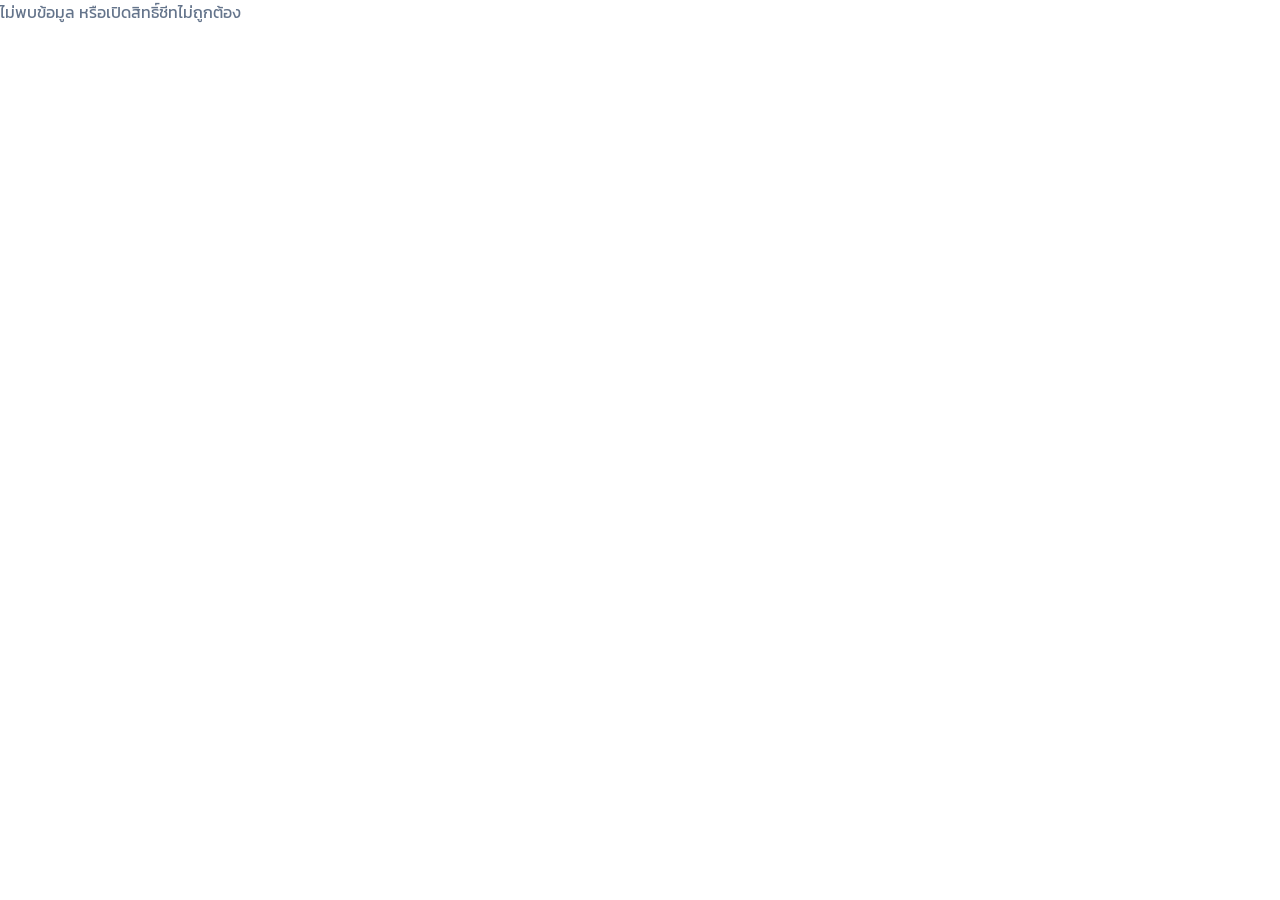
<file: routes/table.html>
<!DOCTYPE html>
<html lang="th" data-theme="system">
<head>
    <meta charset="UTF-8">
    <meta name="viewport" content="width=device-width, initial-scale=1.0">
    <link rel="icon" href="data:,">
    <title>ระบบเช็กตารางเวลารถเมล์</title>
    <link rel="stylesheet" href="../loading.css">
    <script src="config.js"></script>
    <script src="../loading.js"></script>
    <script src="bus-logo.js"></script>

    <link rel="preconnect" href="https://fonts.googleapis.com">
    <link rel="preconnect" href="https://fonts.gstatic.com" crossorigin>
    <link href="https://fonts.googleapis.com/css2?family=Inter:wght@400;500;600&family=Kanit:wght@300;400;500;600&display=swap" rel="stylesheet">

    <style>
        :root {
            --bg-body: #f8fafc;
            --text-main: #0f172a;
            --text-sub: #64748b;
            --border-color: #e2e8f0;
            --hover-bg: rgba(0, 0, 0, 0.02);
            --card-bg: #ffffff;
            --badge-bg: rgba(0, 0, 0, 0.04);
            --badge-text: #475569;
            --arrow-color: #94a3b8;
            --btn-active-bg: #e2e8f0;
            --accent-color: #3b82f6;
            --icon-color: #64748b;
            --schedule-bg: #f1f5f9;
        }

        [data-theme="dark"] {
            --bg-body: #0b0f17;
            --text-main: #ffffff;
            --text-sub: #94a3b8;
            --border-color: rgba(255, 255, 255, 0.08);
            --hover-bg: rgba(255, 255, 255, 0.03);
            --card-bg: #111827;
            --badge-bg: rgba(255, 255, 255, 0.04);
            --badge-text: #cbd5e1;
            --arrow-color: #475569;
            --btn-active-bg: rgba(255, 255, 255, 0.15);
            --accent-color: #60a5fa;
            --icon-color: #94a3b8;
            --schedule-bg: rgba(255, 255, 255, 0.03);
        }

        @media (prefers-color-scheme: dark) {
            [data-theme="system"] {
                --bg-body: #0b0f17;
                --text-main: #ffffff;
                --text-sub: #94a3b8;
                --border-color: rgba(255, 255, 255, 0.08);
                --hover-bg: rgba(255, 255, 255, 0.03);
                --card-bg: #111827;
                --badge-bg: rgba(255, 255, 255, 0.04);
                --badge-text: #cbd5e1;
                --arrow-color: #475569;
                --btn-active-bg: rgba(255, 255, 255, 0.15);
                --accent-color: #60a5fa;
                --icon-color: #94a3b8;
                --schedule-bg: rgba(255, 255, 255, 0.03);
            }
        }

        * {
            box-sizing: border-box;
            font-family: 'Inter', 'Kanit', sans-serif;
            transition: background-color 0.2s ease, color 0.2s ease, border-color 0.2s ease;
        }

        body {
            background-color: var(--bg-body);
            color: var(--text-sub);
            margin: 0;
            padding: 40px 20px;
        }

        .container {
            max-width: 700px;
            margin: 0 auto;
        }

        /* Header Bar */
        .header-bar {
            display: flex;
            justify-content: space-between;
            align-items: center;
            margin-bottom: 24px;
        }

        .header-title {
            font-size: 1.25rem;
            font-weight: 600;
            color: var(--text-main);
            margin: 0;
        }

        .segmented-control {
            display: inline-flex;
            background-color: var(--card-bg);
            border: 1px solid var(--border-color);
            padding: 3px;
            border-radius: 9999px;
            gap: 2px;
            box-shadow: 0 2px 8px rgba(0, 0, 0, 0.05);
        }

        .segment-btn {
            background: transparent;
            border: none;
            color: var(--text-sub);
            padding: 6px 10px;
            border-radius: 9999px;
            cursor: pointer;
            display: flex;
            align-items: center;
            justify-content: center;
        }

        .segment-btn.active {
            background-color: var(--btn-active-bg);
            color: var(--text-main);
        }

        .loading {
            text-align: center;
            color: var(--text-sub);
            padding: 30px;
        }

        .view-section {
            display: none;
        }

        .view-section.active {
            display: block;
        }

        /* List UI */
        .list-container {
            display: flex;
            flex-direction: column;
        }

        .list-item {
            display: flex;
            align-items: center;
            justify-content: space-between;
            padding: 18px 12px; /* เพิ่ม padding ด้านข้างเล็กน้อยให้กดง่ายขึ้น */
            border-bottom: 1px solid var(--border-color);
            cursor: pointer; /* แสดงรูปมือเมื่อวางเมาส์ */
            border-radius: 8px;
        }

        .list-item:hover {
            background-color: var(--hover-bg);
        }

        .item-left {
            display: flex;
            align-items: flex-start;
            gap: 12px;
        }

        .status-dot {
            width: 8px;
            height: 8px;
            border-radius: 50%;
            margin-top: 7px;
            flex-shrink: 0;
            background-color: #64748b;
        }

        .item-title {
            font-size: 1rem;
            font-weight: 600;
            color: var(--text-main);
            margin-bottom: 4px;
        }

        .item-subtitle {
            font-size: 0.85rem;
            color: var(--text-sub);
        }

        .item-right {
            display: flex;
            align-items: center;
            gap: 12px;
        }

        .badge {
            display: inline-flex;
            align-items: center;
            padding: 4px 14px;
            border-radius: 9999px;
            font-size: 0.78rem;
            font-weight: 500;
            border: 1px solid var(--border-color);
            color: var(--badge-text);
            background: var(--badge-bg);
            cursor: pointer;
        }

        .badge:hover {
            opacity: 0.8;
        }

        .arrow {
            color: var(--arrow-color);
            font-size: 0.9rem;
        }

        /* Detail View Styles */
        .btn-back {
            background: transparent;
            border: none;
            color: var(--accent-color);
            font-size: 0.95rem;
            font-weight: 500;
            cursor: pointer;
            padding: 0;
            margin-bottom: 20px;
            display: inline-flex;
            align-items: center;
            gap: 6px;
        }

        .btn-back:hover {
            opacity: 0.8;
        }

        .route-header {
            margin-bottom: 24px;
        }

        .route-number {
            font-size: 1.6rem;
            font-weight: 700;
            color: var(--text-main);
            line-height: 1.2;
            margin-bottom: 4px;
        }

        .route-name {
            font-size: 1.05rem;
            font-weight: 500;
            color: var(--text-sub);
            line-height: 1.4;
            margin-bottom: 8px;
        }

        .route-title {
            font-size: 1.4rem;
            font-weight: 600;
            color: var(--text-main);
            margin: 0 0 6px 0;
        }

        .route-updated {
            font-size: 0.8rem;
            color: var(--text-sub);
            display: flex;
            align-items: center;
            gap: 6px;
        }

        /* การ์ดแยกของแต่ละป้าย */
        .stop-card {
            background-color: var(--card-bg);
            border: 1px solid var(--border-color);
            border-radius: 12px;
            padding: 18px 20px;
            margin-bottom: 14px;
            box-shadow: 0 1px 3px rgba(0, 0, 0, 0.02);
        }

        .stop-name-title {
            font-size: 1.05rem;
            font-weight: 600;
            color: var(--text-main);
            margin-bottom: 14px;
            display: flex;
            align-items: center;
            gap: 8px;
        }

        .schedule-box {
            display: flex;
            flex-direction: column;
            gap: 10px;
            background-color: var(--schedule-bg);
            padding: 14px;
            border-radius: 8px;
        }

        .schedule-row {
            display: flex;
            flex-direction: column;
            gap: 4px;
        }

        .schedule-label {
            font-size: 0.78rem;
            font-weight: 500;
            color: var(--text-sub);
            display: flex;
            align-items: center;
            gap: 6px;
        }

        .schedule-val {
            font-size: 0.9rem;
            color: var(--text-main);
            font-weight: 400;
            line-height: 1.5;
            word-break: break-word;
        }

        /* SVG Minimal Icon Style */
        .icon-svg {
            stroke: var(--icon-color);
            flex-shrink: 0;
        }
        .detail-schedule-card {
            position: relative;
            width: 100%;             /* ขนาดเท่ากับกรอบด้านบน */
            box-sizing: border-box;
            background: #ffffff;     /* ปรับตามธีม (เช่น Dark Mode ใช้ #1e1e1e) */
            border-radius: 12px;
            border: 1px solid rgba(0, 0, 0, 0.1);
            padding: 16px;
            margin-top: 16px;
            box-shadow: 0 4px 12px rgba(0, 0, 0, 0.05);
        }
        
        /* 📌 หัวกรอบภาพ (Header Zone) */
        .schedule-card-header {
            display: flex;
            align-items: center;
            gap: 10px;
            margin-bottom: 12px;
        }
        
        /* กรอบคุมขนาดโลโก้ที่มุมซ้ายบน */
        .schedule-logo-badge {
            width: 36px;
            height: 36px;
            flex-shrink: 0;
        }
        
        /* รูปตารางเดินรถด้านในกรอบ */
        .schedule-image-content {
            width: 100%;
            height: auto;
            display: block;
            border-radius: 8px;
        }
    </style>
</head>
<body>

    <div class="container">
        <!-- Top Navigation -->
        <div class="header-bar">
            <h1 class="header-title">รถบริการตลอดคืน</h1>
            <div class="segmented-control">
                <button type="button" class="segment-btn" data-value="system" onclick="changeTheme('system')" title="System">
                    <svg class="icon-svg" width="18" height="18" viewBox="0 0 24 24" fill="none" stroke-width="2" stroke-linecap="round" stroke-linejoin="round"><rect x="2" y="3" width="20" height="14" rx="2" ry="2"></rect><line x1="8" y1="21" x2="16" y2="21"></line><line x1="12" y1="17" x2="12" y2="21"></line></svg>
                </button>
                <button type="button" class="segment-btn" data-value="light" onclick="changeTheme('light')" title="Light">
                    <svg class="icon-svg" width="18" height="18" viewBox="0 0 24 24" fill="none" stroke-width="2" stroke-linecap="round" stroke-linejoin="round"><circle cx="12" cy="12" r="5"></circle><line x1="12" y1="1" x2="12" y2="3"></line><line x1="12" y1="21" x2="12" y2="23"></line><line x1="4.22" y1="4.22" x2="5.64" y2="5.64"></line><line x1="18.36" y1="18.36" x2="19.78" y2="19.78"></line><line x1="1" y1="12" x2="3" y2="12"></line><line x1="21" y1="12" x2="23" y2="12"></line><line x1="4.22" y1="19.78" x2="5.64" y2="18.36"></line><line x1="18.36" y1="5.64" x2="19.78" y2="4.22"></line></svg>
                </button>
                <button type="button" class="segment-btn" data-value="dark" onclick="changeTheme('dark')" title="Dark">
                    <svg class="icon-svg" width="18" height="18" viewBox="0 0 24 24" fill="none" stroke-width="2" stroke-linecap="round" stroke-linejoin="round"><path d="M21 12.79A9 9 0 1 1 11.21 3 7 7 0 0 0 21 12.79z"></path></svg>
                </button>
            </div>
        </div>

        <!-- หน้าที่ 1: หน้าหลัก (List View) -->
        <div id="listView" class="view-section active">
            <div id="listContainer" class="list-container"></div>
        </div>

        <!-- หน้าที่ 2: หน้ารายละเอียด (Detail View) -->
        <div id="detailView" class="view-section">
            <button class="btn-back" onclick="showListView()">
                <svg class="icon-svg" style="stroke: var(--accent-color);" width="16" height="16" viewBox="0 0 24 24" fill="none" stroke-width="2" stroke-linecap="round" stroke-linejoin="round"><line x1="19" y1="12" x2="5" y2="12"></line><polyline points="12 19 5 12 12 5"></polyline></svg>
                ย้อนกลับหน้าหลัก
            </button>
            <div id="detailContent"></div>
        </div>
    </div>

    <script>
        // ==========================================
        // 1. ระบบจัดการธีม
        // ==========================================
        function initTheme() {
            const savedTheme = localStorage.getItem('user-theme') || 'system';
            setTheme(savedTheme);
        }

        function changeTheme(theme) {
            localStorage.setItem('user-theme', theme);
            setTheme(theme);
        }

        function setTheme(theme) {
            document.documentElement.setAttribute('data-theme', theme);
            document.querySelectorAll('.segment-btn').forEach(btn => {
                if (btn.getAttribute('data-value') === theme) {
                    btn.classList.add('active');
                } else {
                    btn.classList.remove('active');
                }
            });
        }

        initTheme();

        let globalBusData = [];

        // ==========================================
        // 2. ระบบดึงข้อมูล Google Sheet
        // ==========================================
        const SPREADSHEET_ID = '151hB3s9N7M63IK8guYJslvORuDQIp9W2eunkv_HUBN0'; // ใส่ ID ชีทของคุณที่นี่
        // ==========================================
        // 2. เริ่มต้นโหลดข้อมูล (Main Entry Point)
        // ==========================================
        document.addEventListener('DOMContentLoaded', async () => {
            try {
                await initApp();
            } catch (error) {
                console.error("เกิดข้อผิดพลาดขณะโหลดแอป:", error);
        
                // เช็คความปลอดภัยกรณี loading.js โหลดไม่สำเร็จ
                if (typeof setLoadingText === 'function') {
                    setLoadingText("เกิดข้อผิดพลาดในการโหลดข้อมูล");
                }
            }
        });
        

        // ฟังก์ชันช่วยตัดอีโมจิและช่องว่าง ออกจาก busNo เพื่อเอาไว้เปรียบเทียบ
        function cleanBusNoKey(busNo) {
            if (!busNo) return '';
            // ลบ Emoji และตัดช่องว่างหน้า-หลัง
            return String(busNo)
                .replace(/[\u{1F600}-\u{1F64F}\u{1F300}-\u{1F5FF}\u{1F680}-\u{1F6FF}\u{2600}-\u{26FF}\u{2700}-\u{27BF}]/gu, '')
                .trim();
        }

        function extractBusSearchKey(rawBusNo) {
            if (!rawBusNo) return '';
            const trimmed = rawBusNo.toString().trim();
            const matchWithParentheses = trimmed.match(/^([^(]+)\s*\([^)]*\)/);
            if (matchWithParentheses) {
                return matchWithParentheses[1].trim();
            }
            return trimmed;
        }

        async function getGoogleSheetData(sheetId, sheetName = 'รถบริการตลอดคืน 🌙') {
            let url = `https://docs.google.com/spreadsheets/d/${sheetId}/gviz/tq?tqx=out:json`;
            if (sheetName) url += `&sheet=${encodeURIComponent(sheetName)}`;

            try {
                const res = await fetch(url);
                const text = await res.text();
                const match = text.match(/google\.visualization\.Query\.setResponse\(([\s\S]*)\);/);
                if (!match || !match[1]) return [];

                const data = JSON.parse(match[1]);
                if (!data.table || !data.table.rows) return [];

                const rawRows = data.table.rows;
                const busRoutes = [];

                // ----------------------------------------------------
                // กรณีที่ 1 รถบริการตลอดคืน
                // ----------------------------------------------------
                if (sheetName === 'รถบริการตลอดคืน 🌙') {
                    let currentRoute = null;
    
                    for (let i = 0; i < rawRows.length; i++) {
                        const row = rawRows[i];
                        if (!row || !row.c) continue;
                        
                        const getVal = (idx) => (row.c && row.c[idx] && row.c[idx].v !== null) ? String(row.c[idx].v).trim() : '';
    
                        const valA = getVal(0); // สายรถ
                        const valB = getVal(1); // ชื่อเส้นทาง
                        const valC = getVal(2); // ป้าย
                        const valD = getVal(3); // เวลา วันธรรมดา
                        const valE = getVal(4); // เวลา เสาร์-อาทิตย์
                        const valF = getVal(5); // เวลา เสาร์-อาทิตย์ (เพิ่มเติม)
                        const valG = getVal(6); // วันอัปเดตล่าสุด
    
                        if (valA === '' && valD === '' && valC === '') break;
    
                        // ถ้าเจอค่าใน A แสดงว่าเป็น "รถเมล์สายใหม่"
                        if (valA !== '') {
                            if (currentRoute) busRoutes.push(currentRoute);
                            currentRoute = {
                                busNo: valA,
                                routeName: valB,
                                lastUpdated: valG || '',
                                noScheduleText: (valC && valD === '') ? valC : '', // เก็บข้อความแจ้งเตือนเฉพาะเมื่อมีข้อความใน C แต่ไม่มีเวลาใน D
                                stops: []
                            };
                        }
    
                        // หากคอลัมน์ C มีชื่อป้าย ให้นับเป็นข้อมูลป้ายของสายนั้นๆ
                        if (currentRoute && (valD !== '' || valE !== '' || valF !== '')) {
                            currentRoute.stops.push({
                                stopName: valC,
                                weekdayTime: valD,
                                weekendTime: valE || valF || 'ไม่มีข้อมูล'
                            });
    
                            // ถ้ามีวันที่อัปเดตบรรทัดไหน ให้เก็บอัปเดตล่าสุดไว้
                            if (valG) currentRoute.lastUpdated = valG;
                        }
                    }
    
                    // ดันชุดข้อมูลสายสุดท้ายเข้า Array
                    if (currentRoute) busRoutes.push(currentRoute);
                    return busRoutes;
            }

            // ----------------------------------------------------
            // กรณีที่ 2: ชีทสาย
            // ----------------------------------------------------         
            for (let i = 0; i < rawRows.length; i++) {
                const row = rawRows[i];
                if (!row || !row.c) continue;
                
                const getVal = (idx) => (row.c && row.c[idx] && row.c[idx].v !== null) ? String(row.c[idx].v).trim() : '';
    
                const rawValA = getVal(0); // สายรถแบบเดิม (มี/ไม่มี emoji)
                if (rawValA === '') continue;
    
                const cleanKey = extractBusSearchKey(cleanBusNoKey(rawValA)); // ตัดอีโมจิเอาไว้เปรียบเทียบ
                const valB = getVal(1); // ชื่อเส้นทาง
                const valC = getVal(2); // วันธรรมดา คันแรกต้นทาง
                const valD = getVal(3); // วันธรรมดา คันแรกปลายทาง
                const valE = getVal(4); // วันธรรมดา สุดท้ายต้นทาง
                const valF = getVal(5); // วันธรรมดา สุดท้ายปลายทาง
                const valG = getVal(6); // วันหยุด คันแรกต้นทาง
                const valH = getVal(7); // วันหยุด คันแรกปลายทาง
                const valI = getVal(8); // วันหยุด สุดท้ายต้นทาง
                const valJ = getVal(9); // วันหยุด สุดท้ายปลายทาง
                const valK = getVal(10); // อัปเดตล่าสุด
                const valN = getVal(13); // ผู้ให้บริการ
    
                // ตรวจสอบว่าเคยบันทึก busNo นี้ (เมื่อตัด emoji ออกแล้ว) ไว้หรือยัง
                const existingRoute = busRoutes.find(r => extractBusSearchKey(cleanBusNoKey(r.busNo)) === cleanKey);
    
                if (existingRoute) {
                    // 🌟 หากมี busNo นี้อยู่แล้ว เติมเฉพาะตัวแปรที่ยังไม่มีค่า (ค่าเดิมเป็นสตริงว่าง '')
                    if (!existingRoute.routeName && valB) existingRoute.routeName = valB;
                    if (!existingRoute.lastUpdated && valK) existingRoute.lastUpdated = valK;
                    if (!existingRoute.d_dep1 && valC) existingRoute.d_dep1 = valC;
                    if (!existingRoute.d_arr1 && valD) existingRoute.d_arr1 = valD;
                    if (!existingRoute.d_dep2 && valE) existingRoute.d_dep2 = valE;
                    if (!existingRoute.d_arr2 && valF) existingRoute.d_arr2 = valF;
                    if (!existingRoute.w_dep1 && valG) existingRoute.w_dep1 = valG;
                    if (!existingRoute.w_arr1 && valH) existingRoute.w_arr1 = valH;
                    if (!existingRoute.w_dep2 && valI) existingRoute.w_dep2 = valI;
                    if (!existingRoute.w_arr2 && valJ) existingRoute.w_arr2 = valJ;
                    if (!existingRoute.owner && valN) existingRoute.owner = valN;
                } else {
                    // 🌟 หากยังไม่เคยมี busNo นี้เลย ให้สร้าง Object เพิ่มเข้าไปทั้งหมด
                    busRoutes.push({
                        busNo: rawValA,
                        routeName: valB,
                        lastUpdated: valK || '',
                        d_dep1: valC,
                        d_arr1: valD,
                        d_dep2: valE,
                        d_arr2: valF,
                        w_dep1: valG,
                        w_arr1: valH,
                        w_dep2: valI,
                        w_arr2: valJ,
                        owner: valN,
                        stops: []
                    });
                }
            }

            return busRoutes;
    
        } catch (e) {
            console.error("Fetch Sheet Error:", e);
            return [];
        }
    }

        // ==========================================
        // 3. Render หน้าหลัก (List View)
        // ==========================================
        async function initApp() {
            globalBusData = await getGoogleSheetData(SPREADSHEET_ID);

            if (globalBusData.length === 0) {
                document.getElementById('loading-screen').innerText = 'ไม่พบข้อมูล หรือเปิดสิทธิ์ชีทไม่ถูกต้อง';
                document.getElementById('loading-screen').style.display = 'block';
                return;
            }
            // 2. ดึงข้อมูลจากชีทย่อยทั้งหมดมาเก็บไว้ใน allSheetsData เพื่อเอาไว้เช็กคอลัมน์ A และ N
            const sheetNames = ["สาย 1-50", "สาย 51-98", "สาย 101-150", "สาย 152-210", "สาย 501-559"];
            const allSheetsData = {};

            for (const sName of sheetNames) {
                // ส่งชื่อชีทแต่ละอันเข้าไปอย่างถูกต้อง
                allSheetsData[sName] = await getGoogleSheetData(SPREADSHEET_ID, sName);
            }

            // ดึงข้อมูลแต่ละชีทพร้อมกันแบบ Parallel เพื่อความเร็ว
            await Promise.all(sheetNames.map(async (sName) => {
                try {
                    // ดึงข้อมูลแบบ Raw Rows (เพื่อเอาคอลัมน์ A และ N)
                    allSheetsData[sName] = await getGoogleSheetData(SPREADSHEET_ID, sName);
                    console.log(`ชีท "${sName}": ดึงได้ ${allSheetsData[sName].length} แถว`, allSheetsData[sName][0]);
                } catch (e) {
                    console.warn(`ไม่สามารถดึงข้อมูลจากชีท ${sName} ได้:`, e);
                    allSheetsData[sName] = [];
                }
            }));

            // ----------------------------------------------------
            // เรียงลำดับข้อมูลตามตัวอักษร/ตัวเลขของ busNo
            // ----------------------------------------------------
            globalBusData.sort((a, b) => {
                return a.busNo.localeCompare(b.busNo, 'th', { numeric: true, sensitivity: 'base' });
            });

            const container = document.getElementById('listContainer');
            let html = '';

            globalBusData.forEach((item, index) => {
                const titleText = `${item.busNo}`.trim();
                
                // ดึงข้อมูลป้ายแรกมาโชว์ตัวอย่างในหน้าหลัก
                const subtitleHtml = `${item.routeName}`;
                const safeBusNo = encodeURIComponent(item.busNo);

                // 🌟 ดึงข้อมูลประเภทผู้ให้บริการ และสร้าง HTML โลโก้
                const operatorType = typeof getBusOperatorType === 'function' && typeof allSheetsData !== 'undefined'
                    ? getBusOperatorType(item.busNo, allSheetsData)
                    : 'n/a';
                    
                console.log("--> [DetailView] busNo:", item.busNo);
                console.log("--> [DetailView] operatorType ที่ได้:", operatorType);
            
                const logoHtml = typeof renderOperatorLogos === 'function' 
                    ? renderOperatorLogos(operatorType) 
                    : '';
                html += `
                <div class="list-item" onclick="showDetailView('${safeBusNo}')">
                    <div class="item-left">
                        <div class="status-dot gray"></div>
                        <div>
                            <div class="item-title">${titleText}</div>
                            <div class="item-subtitle">${subtitleHtml}</div>
                        </div>
                    </div>
                    <div class="item-right">
                        <!-- แสดงโลโก้แทนปุ่ม More -->
                        ${logoHtml}
                        <span class="arrow">›</span>
                    </div>
                </div>
                `;
            });

            container.innerHTML = html;
            hideLoading();
        }

        // ==========================================
        // 4. Render หน้ารายละเอียด (Detail View)
        // ==========================================
        // ฟังก์ชันแปลง Date(YYYY,M,D) เป็น D MMM YYYY (เช่น 11 Jan 2025)
        function formatDateString(rawDate) {
            if (!rawDate) return '';
            
            // ตรวจสอบว่าตรงกับรูปแบบ Date(YYYY,M,D) หรือไม่
            const match = rawDate.match(/Date\((\d+),(\d+),(\d+)\)/);
            if (match) {
                const year = match[1];
                const monthIndex = parseInt(match[2], 10); // 0 = Jan, 1 = Feb, ...
                const day = match[3];
        
                const months = ["Jan", "Feb", "Mar", "Apr", "May", "Jun", "Jul", "Aug", "Sep", "Oct", "Nov", "Dec"];
                const monthName = months[monthIndex] || '';
        
                return `${day} ${monthName} ${year}`;
            }
        
            // หากไม่อยู่ในรูปแบบ Date(...) ให้คืนค่าเดิมกลับไป
            return rawDate;
        }

               // ฟังก์ชันแยกชื่อชีทตามตัวเลขสายรถ
        function getSheetNameByBusNo(busNo) {
            // ดึงเฉพาะตัวเลขที่อยู่หน้าช่องว่างแรก เช่น "2 (3-1)" -> "2"
            const firstNumberMatch = String(busNo).trim().match(/^(\d+)/);
            if (!firstNumberMatch) return null;
        
            const num = parseInt(firstNumberMatch[1], 10);
        
            if (num <= 50) return "สาย 1-50";
            if (num > 50 && num <= 100) return "สาย 51-98";
            if (num > 100 && num <= 150) return "สาย 101-150";
            if (num > 150 && num <= 250) return "สาย 152-210";
            if (num > 250 && num <= 600) return "สาย 501-559 & A1-S1";
            return null;
        }
        
        // ฟังก์ชันค้นหาประเภทผู้ให้บริการจากข้อมูลชีทที่เกี่ยวข้อง
        function getBusOperatorType(busNo, allSheetsData) {
            
            if (!allSheetsData || !busNo) return "n/a";
            const targetSheetName = getSheetNameByBusNo(busNo);
            if (!targetSheetName || !allSheetsData[targetSheetName]) return "n/a";
        
            const rows = allSheetsData[targetSheetName]; // แถวข้อมูลในชีทนั้นๆ
            if (!Array.isArray(rows) || rows.length === 0) return "n/a";
            const cleanBusNo = String(busNo).trim();
            const searchKey = extractBusSearchKey(cleanBusNoKey(busNo));
        
            // ค้นหาแถวที่คอลัมน์ A มีชื่อสายทั้งคำอยู่ในเซลล์
            let matchedRow = rows.find(row => {
                if (!row || !row.busNo) return false;
                const sheetBusNoClean = cleanBusNoKey(row.busNo).trim();
                return sheetBusNoClean === searchKey;
            });
        
            // ลำดับที่ 2: ถ้าไม่เจอเลขตรงเพียวๆ ค่อยถอยไปเช็กแบบตัดวงเล็บ
            if (!matchedRow) {
                matchedRow = rows.find(row => {
                    if (!row || !row.busNo) return false;
                    const sheetKey = extractBusSearchKey(cleanBusNoKey(row.busNo));
                    return sheetKey === searchKey;
                });
            }
        
            if (!matchedRow || !matchedRow.owner) return "n/a";
        
            const ownerText = matchedRow.owner;
            const hasTSB = ownerText.includes("ไทยสมายล์บัส");
            const hasBMTA = ownerText.includes("ขสมก");
        
            if (hasTSB && hasBMTA) return "both";
            if (hasTSB) return "tsb";
            if (hasBMTA) return "bmta";
            return "n/a";
        }

        function renderOperatorLogos(operatorType) {
            // Styling ให้ขนาดเท่ากัน สมดุล จัดเรียงแนวนอน
            const imgStyle = 'height: 24px; width: auto; max-width: 40px; object-fit: contain; vertical-align: middle;';
            const containerStyle = 'display: inline-flex; align-items: center; gap: 6px;';
        
            if (operatorType === 'tsb') {
                return `<div style="${containerStyle}"><img src="${LOGO_CONFIG.TSB}" alt="TSB" style="${imgStyle}"></div>`;
            }
            if (operatorType === 'bmta') {
                return `<div style="${containerStyle}"><img src="${LOGO_CONFIG.BMTA}" alt="BMTA" style="${imgStyle}"></div>`;
            }
            if (operatorType === 'both') {
                return `
                    <div style="${containerStyle}">
                        <img src="${LOGO_CONFIG.BMTA}" alt="BMTA" style="${imgStyle}">
                        <img src="${LOGO_CONFIG.TSB}" alt="TSB" style="${imgStyle}">
                    </div>
                `;
            }
            // กรณี n/a ไม่ต้องแสดงอะไร
            return '';
        }
        

        // index ในที่นี้คือ busNo ที่ส่งเข้ามาค้นหา
        function showDetailView(index) {
            const busNo = decodeURIComponent(index);
            const data = globalBusData.find(item => String(item.busNo).trim() === String(busNo).trim());
            if (!data) {
                console.error("หา busNo ไม่เจอ! ค่าที่ส่งมาคือ:", busNo, "ข้อมูลใน globalBusData มีดังนี้:", globalBusData);
                return;
            }

            // 🌟 ดึง HTML โลโก้จากหน้า List View ที่แสดงผลผ่านแล้วมาใช้ตรงๆ
            let logoHtml = '';
            
            // 1. ลองดึงผ่าน getBusOperatorType ก่อน
            let operatorType = (typeof getBusOperatorType === 'function' && typeof allSheetsData !== 'undefined')
                ? getBusOperatorType(data.busNo, allSheetsData)
                : 'n/a';
            
            if (operatorType !== 'n/a' && typeof renderOperatorLogos === 'function') {
                logoHtml = renderOperatorLogos(operatorType);
            }
            
            // 2. ถ้าได้ n/a ให้ไปคัดลอก HTML โลโก้จากรายการในหน้า List View มาเลย (ชัวร์ 100% ว่าตรงกัน)
            if (!logoHtml) {
                const listItems = document.querySelectorAll('.list-item');
                listItems.forEach(item => {
                    const titleEl = item.querySelector('.item-title');
                    if (titleEl && titleEl.textContent.trim() === String(data.busNo).trim()) {
                        const rightEl = item.querySelector('.item-right');
                        if (rightEl) {
                            // ดึงเฉพาะ HTML ด้านในที่ไม่ใช่ลูกศร (›)
                            const clone = rightEl.cloneNode(true);
                            const arrow = clone.querySelector('.arrow');
                            if (arrow) arrow.remove();
                            logoHtml = clone.innerHTML;
                        }
                    }
                });
            }

            // ให้แกะค่ายจาก logoHtml แล้วอัปเดตกลับเข้า operatorType ทันที!
            if (operatorType === 'n/a' && logoHtml) {
                const logoStr = String(logoHtml).toLowerCase();
                if (logoStr.includes('tsb') || logoStr.includes('ไทยสมายล์') || logoStr.includes('smile')) {
                    operatorType = 'tsb';
                } else if (logoStr.includes('bmta') || logoStr.includes('ขสมก')) {
                    operatorType = 'bmta';
                }
            }

            const contentDiv = document.getElementById('detailContent');
            const formattedDate = data.lastUpdated ? formatDateString(data.lastUpdated) : 'n/a';
            
            // สร้างการ์ดแยกของแต่ละป้าย
            let stopsCardsHtml = '';

            const hasNoStops = !data.stops || data.stops.length === 0;
            if (data.noScheduleText || hasNoStops) {
                // กรณี D1 เป็นช่องว่าง: แสดงข้อความจาก C1 และไม่ต้องสร้างการ์ดป้าย
                stopsCardsHtml = `
                <div class="stop-card" style="text-align: center; padding: 24px 16px;">
                    <svg class="icon-svg" width="32" height="32" viewBox="0 0 24 24" fill="none" stroke="currentColor" stroke-width="2" stroke-linecap="round" stroke-linejoin="round" style="margin-bottom: 8px; opacity: 0.6;"><circle cx="12" cy="12" r="10"></circle><line x1="12" y1="8" x2="12" y2="12"></line><line x1="12" y1="16" x2="12.01" y2="16"></line></svg>
                    <div style="font-size: 15px; font-weight: 500; opacity: 0.9;">${data.noScheduleText}</div>
                </div>
                `;
            } else {
            // กรณีปกติ: วนลูปสร้างการ์ดรายการป้าย
            data.stops.forEach((stop) => {
                stopsCardsHtml += `
                <div class="stop-card">
                    <div class="stop-name-title">
                        <svg class="icon-svg" width="18" height="18" viewBox="0 0 24 24" fill="none" stroke-width="2" stroke-linecap="round" stroke-linejoin="round"><path d="M21 10c0 7-9 13-9 13s-9-6-9-13a9 9 0 0 1 18 0z"></path><circle cx="12" cy="10" r="3"></circle></svg>
                        ${stop.stopName}
                    </div>
                    <div class="schedule-box">
                        <div class="schedule-row">
                            <span class="schedule-label">
                                <svg class="icon-svg" width="14" height="14" viewBox="0 0 24 24" fill="none" stroke-width="2" stroke-linecap="round" stroke-linejoin="round"><rect x="3" y="4" width="18" height="18" rx="2" ry="2"></rect><line x1="16" y1="2" x2="16" y2="6"></line><line x1="8" y1="2" x2="8" y2="6"></line><line x1="3" y1="10" x2="21" y2="10"></line></svg>
                                วันธรรมดา
                            </span>
                            <div class="schedule-val">${stop.weekdayTime || '-'}</div>
                        </div>
                        <div class="schedule-row" style="margin-top: 6px;">
                            <span class="schedule-label">
                                <svg class="icon-svg" width="14" height="14" viewBox="0 0 24 24" fill="none" stroke-width="2" stroke-linecap="round" stroke-linejoin="round"><circle cx="12" cy="12" r="10"></circle><polyline points="12 6 12 12 16 14"></polyline></svg>
                                เสาร์ - อาทิตย์ / นักขัตฤกษ์
                            </span>
                            <div class="schedule-val">${stop.weekendTime || '-'}</div>
                        </div>
                    </div>
                </div>
                `;
            });
            }

            console.log("--> [DetailView] กำลังจะเรียก renderRouteImage...");
            const routeImageHtml = typeof renderRouteImage === 'function' 
                ? renderRouteImage(data.busNo, operatorType) 
                : '';

            contentDiv.innerHTML = `
                <div class="route-header">
                    <div style="display: flex; justify-content: space-between; align-items: center; gap: 12px;">
                        <div class="route-number" style="margin: 0;">${data.busNo}</div>
                        <div class="item-right" style="flex-shrink: 0; display: flex; align-items: center; transform: scale(2.2);">${logoHtml}</div>
                    </div>
                    <div class="route-name">${data.routeName}</div>
                    ${formattedDate ? `
                        <div class="route-updated">
                            <svg class="icon-svg" width="14" height="14" viewBox="0 0 24 24" fill="none" stroke-width="2" stroke-linecap="round" stroke-linejoin="round"><circle cx="12" cy="12" r="10"></circle><polyline points="12 6 12 12 16 14"></polyline></svg>
                            อัปเดตล่าสุด: ${formattedDate}
                        </div>
                    ` : ''}
                </div>
                
                ${stopsCardsHtml}

                <!-- 🌟 แสดงผลรูปภาพสายรถเมล์ที่นี่ -->
                ${routeImageHtml}
            `;

            // สลับ View ไปยังหน้ารายละเอียด
            document.getElementById('listView').classList.remove('active');
            document.getElementById('detailView').classList.add('active');
            window.scrollTo({ top: 0, behavior: 'smooth' });
            
        }

        function showListView() {
            document.getElementById('detailView').classList.remove('active');
            document.getElementById('listView').classList.add('active');
            window.scrollTo({ top: 0, behavior: 'smooth' });
        }

        // 1. ประกาศตัวแปร Global ไว้บนสุด
        let bmtaImageList = [];
    
        
        function renderRouteImage(busNo, operatorType) {
            if (!busNo) return '';
        
            // 1. แปลงเป็นข้อความ และตัดช่องว่างหัว-ท้ายออก
            const cleanBusNo = String(busNo).trim();
        
            let mainRoute = '';
            let subRoute = '';
        
            // Regex หาตัวในวงเล็บ
            const bracketMatch = cleanBusNo.match(/\(([^)]+)\)/);
        
            if (bracketMatch) {
                subRoute = bracketMatch[1].trim();
                mainRoute = cleanBusNo
                    .replace(/\([^)]*\)/, '')
                    .replace(/^สาย\s*/, '')
                    .trim();
            } else {
                mainRoute = cleanBusNo.replace(/^สาย\s*/, '').trim();
                subRoute = mainRoute;
            }
        
            let logoHtml = '';
        
            // 🔷 1. กรณี Thai Smile Bus (TSB) -> ดึงโลโก้สีน้ำเงิน 'T'
            if (operatorType === 'tsb' && subRoute) {
                if (typeof renderBusLogo === 'function') {
                    logoHtml = renderBusLogo('T');
                }
        
                const tsbImageUrl = `https://intranet.thaismilebus.com/RouteWebview/image/${subRoute}(${mainRoute}).jpg`;
        
                return `
                    <div class="stop-card" style="margin-top: 16px; padding: 16px;">
                        <div style="display: flex; align-items: center; gap: 10px; margin-bottom: 12px; padding-bottom: 8px; border-bottom: 1px solid rgba(0,0,0,0.06);">
                            <div style="width: 32px; height: 32px; flex-shrink: 0;">${logoHtml}</div>
                            <span style="font-size: 15px; font-weight: 600; opacity: 0.9;">ตารางค่าโดยสาร</span>
                        </div>
                        <div class="route-img-container" style="
                            width: 100%;
                            aspect-ratio: 48 / 37;
                            overflow: hidden;
                            position: relative;
                            border-radius: 8px;
                        ">
                            <img src="${tsbImageUrl}" 
                                 referrerpolicy="no-referrer"
                                 style="
                                     width: 158%;
                                     height: auto;
                                     position: absolute;
                                     bottom: -25%;
                                 " 
                                 alt="ตารางค่าโดยสารสาย ${busNo}" 
                                 onerror="this.closest('.stop-card').style.display='none';">
                        </div>
                    </div>
                `;
            }
        
            // 🔴 2. กรณี ขสมก (BMTA) -> ตรวจสอบรูปใน bmta.js เพื่อดึงโลโก้ตามประเภทสีรถ
            if (operatorType === 'bmta') {
                const exactBmtaKey = `${mainRoute} (${subRoute})`;
                const safeSubRoute = String(subRoute).replace(/[^a-zA-Z0-9]/g, '-');
                const typesToTry = ['G', 'GN', 'N', 'O', 'B', 'GE', 'OE', 'BE', 'NE'];
        
                const cardsHtml = typesToTry.map(type => {
                    const imgUrl = `bmta/${exactBmtaKey} ${type}.png`;
                    const cardId = `bmta-card-${safeSubRoute}-${type}`;
                    const cardLogo = typeof renderBusLogo === 'function' ? renderBusLogo(type) : '';
        
                    return `
                        <div id="${cardId}" class="stop-card" style="margin-top: 16px; padding: 16px; display: none;">
                            <div style="display: flex; align-items: center; gap: 10px; margin-bottom: 12px; padding-bottom: 8px; border-bottom: 1px solid rgba(0,0,0,0.06);">
                                <div style="width: 32px; height: 32px; flex-shrink: 0;">${cardLogo}</div>
                                <span style="font-size: 15px; font-weight: 600; opacity: 0.9;">ตารางเดินรถ</span>
                            </div>
        
                            ${type === 'GN' ? `
                                <div style="
                                    background-color: #fff3cd; 
                                    color: #856404; 
                                    padding: 8px 12px; 
                                    border-radius: 6px; 
                                    font-size: 14px; 
                                    font-weight: 500; 
                                    margin-bottom: 12px;
                                    border-left: 4px solid #ffebaa;
                                ">
                                    * หมายเหตุ กะสว่าง 9.5 บาท ตลอดสาย
                                </div>
                            ` : ''}
        
                            <div class="route-img-container" style="width: 100%; text-align: center;">
                                <img src="${imgUrl}" 
                                     style="width: 100%; height: auto; border-radius: 8px;" 
                                     alt="ตารางเดินรถ ${busNo} (${type})"
                                     onload="document.getElementById('${cardId}').style.display='block';"
                                     onerror="document.getElementById('${cardId}').style.display='none';">
                            </div>
                        </div>
                    `;
                }).join('');
        
                return `<div>${cardsHtml}</div>`;
            }
        
            return '';
        }

        initApp();
    </script>
</body>
</html>
</file>
<file: loading.css>
/* ==========================================
   1. COLOR VARIABLES & THEMES
   ========================================== */
:root, [data-theme="light"] {
  --bg-loading: #ffffff;
  --text-loading: #475569;
  --road-color: #cbd5e1;
  --bus-body-color: #3b82f6;
  --bus-stripe-color: #60a5fa;
  --bus-window-color: #e0f2fe;
}

[data-theme="dark"] {
  --bg-loading: #0f172a !important;
  --text-loading: #cbd5e1 !important;
  --road-color: #475569 !important;
  --bus-body-color: #2563eb !important;
  --bus-stripe-color: #3b82f6 !important;
  --bus-window-color: #1e293b !important;
}

/* ==========================================
   2. CONTAINERS & SCENE
   ========================================== */
.loading-screen {
  position: fixed;
  top: 0;
  left: 0;
  width: 100vw;
  height: 100vh;
  background-color: var(--bg-loading);
  display: flex;
  flex-direction: column;
  justify-content: center;
  align-items: center;
  z-index: 99999;
  /* ปรับการ Fade ให้เนียนและสมูทขึ้น */
  transition: opacity 0.4s cubic-bezier(0.4, 0, 0.2, 1);
  opacity: 1;
}

.loading-screen.fade-out {
  opacity: 0;
  pointer-events: none;
}

.scene {
  position: relative;
  width: 160px;
  height: 70px;
  overflow: hidden;
}

/* ==========================================
   3. ROAD ANIMATION (ขยับไปเรื่อยๆ)
   ========================================== */
.road-background {
  position: absolute;
  bottom: 8px;
  left: 0;
  width: 200%;
  height: 1.5px;
  background-image: repeating-linear-gradient(
    to right,
    var(--road-color) 0px,
    var(--road-color) 8px,
    transparent 8px,
    transparent 18px
  );
  animation: moveRoad 0.4s linear infinite;
}

@keyframes moveRoad {
  0% { transform: translateX(0); }
  100% { transform: translateX(-18px); }
}

/* ==========================================
   4. BUS (วางนิ่งอยู่ตรงกลาง)
   ========================================== */
.bus-minimal {
  position: absolute;
  left: 50%;
  bottom: 10px;
  transform: translateX(-50%);
  width: 38px;
  height: 24px;
  z-index: 2;
  animation: busVibrate 0.3s ease-in-out infinite alternate;
}

.bus-body {
  position: relative;
  width: 100%;
  height: 19px;
  background-color: var(--bus-body-color);
  border-radius: 4px 6px 2px 2px;
  overflow: hidden;
}

.bus-window {
  position: absolute;
  top: 3px;
  right: 3px;
  width: 12px;
  height: 7px;
  background-color: var(--bus-window-color);
  border-radius: 1px 3px 1px 1px;
}

.bus-stripe {
  position: absolute;
  bottom: 3px;
  width: 100%;
  height: 2px;
  background-color: var(--bus-stripe-color);
}

.bus-wheels {
  display: flex;
  justify-content: space-between;
  padding: 0 4px;
  margin-top: -2px;
}

.wheel {
  width: 6px;
  height: 6px;
  background-color: #1e293b;
  border-radius: 50%;
  border: 1px dashed #94a3b8;
}

.wheel-spinning {
  animation: spinWheel 0.3s linear infinite;
}

@keyframes spinWheel {
  100% { transform: rotate(360deg); }
}

@keyframes busVibrate {
  0% { transform: translate(-50%, 0); }
  100% { transform: translate(-50%, -1px); }
}

/* ==========================================
   5. BUS STOP (สไลด์เข้ามาเมื่อโหลดเสร็จ)
   ========================================== */
.bus-stop-minimal {
  position: absolute;
  right: -35px;
  bottom: 10px;
  z-index: 1;
  display: flex;
  flex-direction: column;
  align-items: center;
  transition: transform 0.5s cubic-bezier(0.16, 1, 0.3, 1);
}

/* สไลด์ป้ายเข้ามาหยุดจอดข้างรถ */
.bus-stop-minimal.arrived {
  transform: translateX(-75px);
}

.stop-sign {
  width: 24px;
  height: 24px;
  background-color: #ef4444;
  border-radius: 50%;
  display: flex;
  flex-direction: column;
  justify-content: center;
  align-items: center;
  color: #ffffff;
  font-family: system-ui, -apple-system, sans-serif;
  font-size: 5.5px;
  font-weight: 700;
  line-height: 1.1;
  letter-spacing: 0.3px;
  box-shadow: 0 1px 3px rgba(0, 0, 0, 0.15);
}

.stop-pole {
  width: 2px;
  height: 18px;
  background-color: #94a3b8;
  border-radius: 1px 1px 0 0;
}

/* ==========================================
   6. TEXT STYLING
   ========================================== */
.loading-text {
  margin-top: 14px;
  font-family: system-ui, -apple-system, sans-serif;
  font-size: 12px;
  color: var(--text-loading);
  font-weight: 600;
  letter-spacing: 1.5px;
}
</file>
